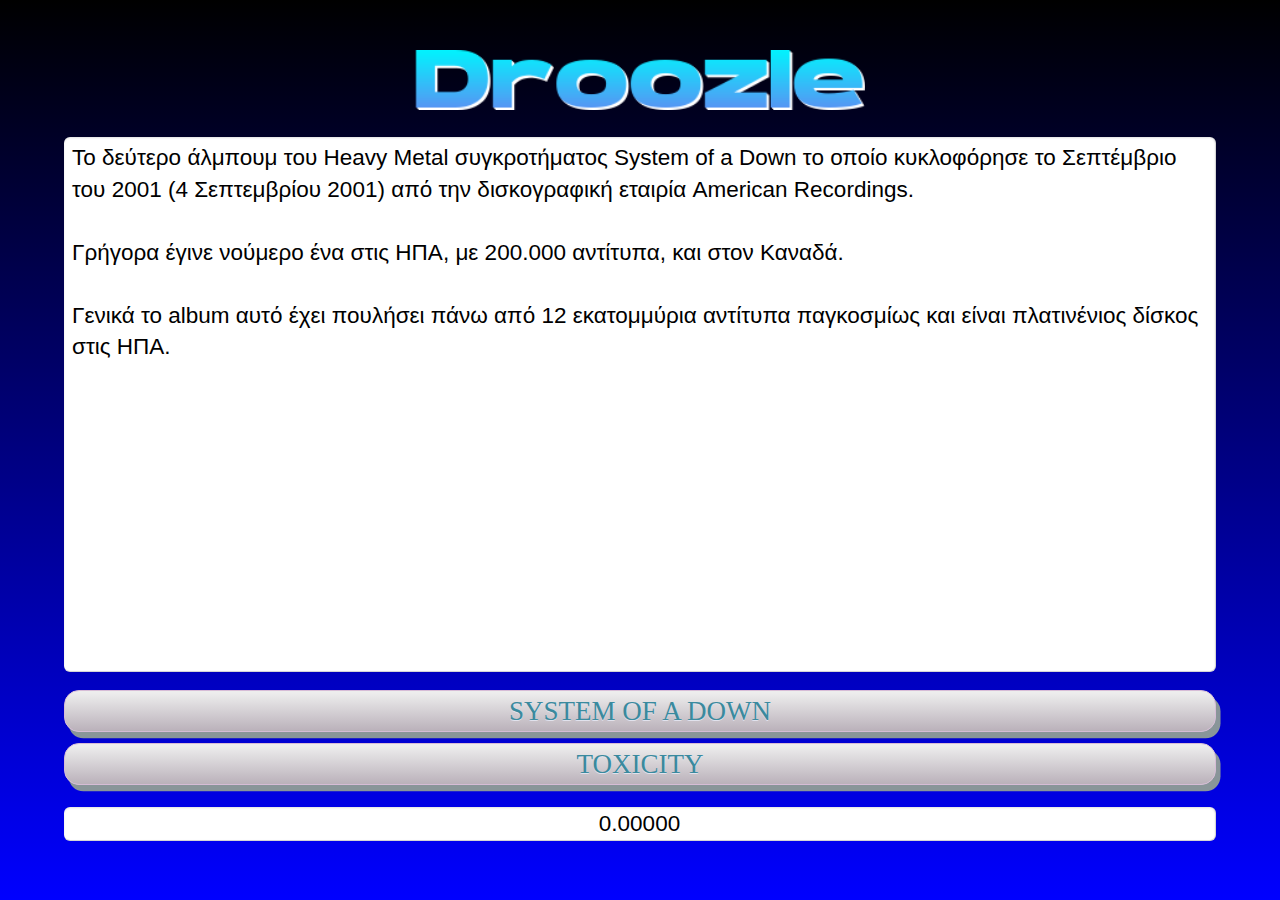
<file: index.html>
<html><title>Droozle - Αυτό ή Εκείνο?</title><meta http-equiv="Content-Type" content="text/html; charset=utf-8"><meta name="description" content="Droozle is a trivia game in which user has to choose between two different answers">
<meta name="keywords" content="droozle, or game, the or game, conjuction, questions, answers, or questions, trivia games, mobile apps, android games, android development">
<meta name="viewport" content="width=device-width, height=device-height,  initial-scale=1.0, user-scalable=no, user-scalable=0"/>
<meta name="robots" content="noindex">
<link rel="shortcut icon" href="droozle.ico" type="image/x-icon" />
<head>
<script src="jquery/jquery-1.7.2.min.js" type="text/javascript"></script>
<script src="javascript/loadXML.js" type="text/javascript"></script>

<link rel="stylesheet" href="css/styles.css">
</head>

<body bgcolor="black"><center><img src="YVVvko.png">
<div style="float:center;">
<textarea type="text" id="description" style="background-color:white;" disabled></textarea></div>
<button onClick="reply_click(this.innerHTML,document.getElementById('questions').value)" type="button" id="choiceA"></button><br><button style='margin-top:1.2vh;' onClick="reply_click(this.innerHTML,document.getElementById('questions').value)" type="button" id="choiceB"></button>
<input type='text' id='score' value="0.00000" style="width:90%; background: #fff;" disabled/>
<input type='hidden' name='questions' id='questions' value='0'>
</center>
</body>

</html>
</file>
<file: css/styles.css>
html, body {
    height: 100%;
    width: 100%;
}

html {
    display: table;
    margin: auto;
}

body {
    display: table-cell;
    vertical-align: middle;
}

body {
  overflow-x: hidden;
  font-family:Courier New;
  background: -webkit-linear-gradient(black, blue); /* For Safari 5.1 to 6.0 */
  background: -o-linear-gradient(black, blue); /* For Opera 11.1 to 12.0 */
  background: -moz-linear-gradient(black, blue); /* For Firefox 3.6 to 15 */
  background: linear-gradient(black, blue); /* Standard syntax */
  white-space: normal;
  -webkit-text-size-adjust:none;
}

textarea {
  width: 90%;
  height: calc(65vh - 50px);
  -moz-border-bottom-colors: none;
  -moz-border-left-colors: none;
  -moz-border-right-colors: none;
  -moz-border-top-colors: none;
  border-color: -moz-use-text-color #FFFFFF #FFFFFF -moz-use-text-color;
  border-image: none;
  border-radius: 6px 6px 6px 6px;
  border-style: none solid solid none;
  border-width: medium 1px 1px medium;
  box-shadow: 0 1px 2px rgba(0, 0, 0, 0.12) inset;
  color: #000;
  font-family: "Helvetica Neue",Helvetica,Arial,sans-serif;
  font-size: 2.5vh;
  line-height: 1.4em;
  padding: 5px 8px;
  transition: background-color 0.2s ease 0s;
  resize: none;
  overflow-x: hidden;
  scrollbar-width: none;
  background-color: #fff !important;
  -webkit-text-fill-color: #000;
  opacity: 1;
  position: relative;
  top: -1.2vh;
}

textarea::-webkit-scrollbar {
  width: 0px;
}

textarea:focus {
  background: none repeat scroll 0 0 #FFFFFF;
  outline-width: 0;
  overflow: auto;
}

input {
  -moz-border-bottom-colors: none;
  -moz-border-left-colors: none;
  -moz-border-right-colors: none;
  -moz-border-top-colors: none;
  border-color: -moz-use-text-color #FFFFFF #FFFFFF -moz-use-text-color;
  border-image: none;
  border-radius: 6px 6px 6px 6px;
  border-style: none solid solid none;
  border-width: medium 1px 1px medium;
  box-shadow: 0 1px 2px rgba(0, 0, 0, 0.12) inset;
  color: #000;
  font-family: "Helvetica Neue",Helvetica,Arial,sans-serif;
  font-size: 2.5vh;
  line-height: 1.4em;
  text-align: center;
  background-color: #fff !important;
  -webkit-text-fill-color: #000;
  opacity: 1;
  position: relative;
  top: 3.2vh;
}

img { max-width: 50vh; width:90%;   position: relative; top: -4.2vh;}

button {
  box-shadow: 0.5vh 0.7vh 0vh 0vh #899599;
  background:linear-gradient(to bottom, #ededed 5%, #bab1ba 100%);
  background-color:#ededed;
  border-radius:15px;
  border:1px solid #d6bcd6;
  display:inline-block;
  cursor:pointer;
  color:#3a8a9e;
  font-family:Tahoma;
  font-size:3vh;
  padding:0.5vh 2vh;
  text-decoration:none;
  text-shadow:0px 1px 0px #e1e2ed;
  outline: none !important;
  width: 90%;
  position: relative;
  top: 0.8vh;
}

button:hover {
  background:linear-gradient(to bottom, #bab1ba 5%, #ededed 100%);
  background-color:#bab1ba;
  border-radius:15px;
  outline: 0;
}

button:active {
  background:linear-gradient(to bottom, #bab1ba 5%, #ededed 100%);
  background-color:#bab1ba;
}

button:focus {
  background:linear-gradient(to bottom, #bab1ba 5%, #ededed 100%);
  background-color:#bab1ba;
}
</file>
